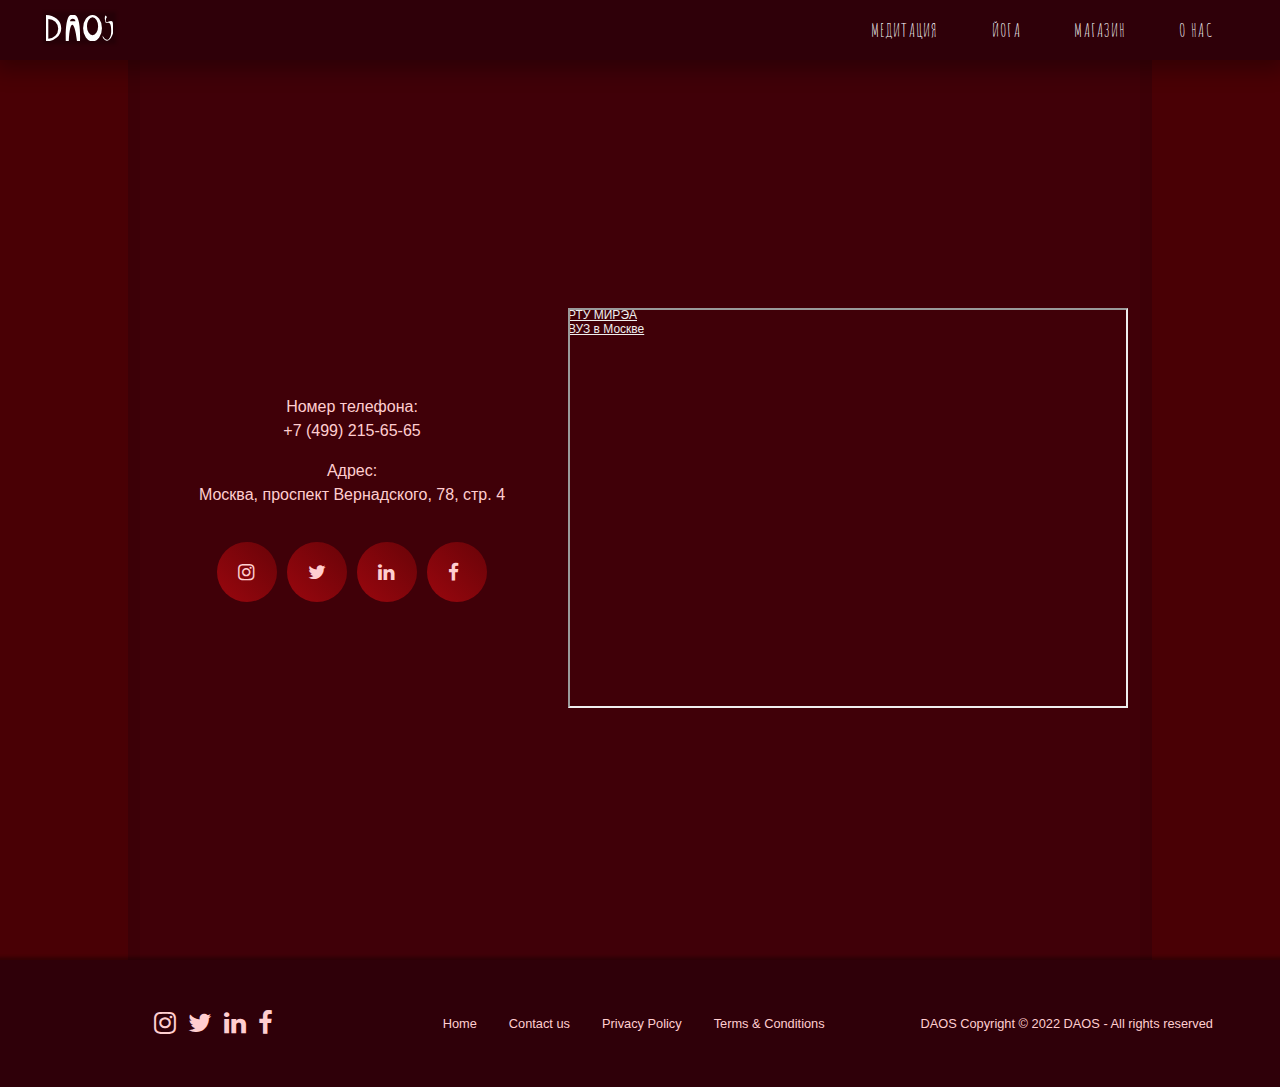
<file: contacts.html>
<!DOCTYPE html>
<html lang="en">
<head>
    <meta charset="UTF-8">
    <meta http-equiv="X-UA-Compatible" content="IE=edge">
    <meta name="viewport" content="width=device-width, initial-scale=1.0">
    <title>О нас</title>
    <link rel="shortcut icon" href="images/icon.png" type="image/png">
    <link rel="stylesheet" type="text/css" href="styles/style.css">
    <link rel="stylesheet" type="text/css" href="styles/contacts.css">
    <script src="https://ajax.googleapis.com/ajax/libs/jquery/3.6.1/jquery.min.js"></script>
    <script src="https://cdnjs.cloudflare.com/ajax/libs/gsap/3.6.0/gsap.min.js"></script>
    <script src="scripts/script.js"></script>
</head>
<body>
    <header>
        <a id="logo-ref" href="index.html">
          <svg class="logo" xmlns="http://www.w3.org/2000/svg">
            <g>
              <path fill-rule="evenodd" clip-rule="evenodd" fill="white" d="M0 0 0 80A1.5 1.3 0 000 0L7 12A1 1 0 017 72L7 12M74 0C60 6 59 53 60 80l9 0C72 13 86 13 94 80l9 0C104 53 103 6 88 0L74 0 73 19A1 1 0 0189 19L73 19M141 0A1 1.4 0 00141 80 1 1.4 0 00141 0L141 7A1 1.6 0 01141 61 1 1.6 0 01141 7"></path>
              <clipPath id="smoke">
                <path fill-rule="evenodd" clip-rule="evenodd" d="M171 66.8125C180.1125 82 189.225 82 198.3375 66.8125S202.8938 41.5 202.8938 26.3125 189.225 21.25 184.6687 21.25 180.1125 11.125 184.6687 6.0625L180.1125 1C175.5563 11.125 180.1125 16.1875 180.1125 21.25S189.225 21.25 193.7813 26.3125 198.3375 56.6875 196.0594 61.75C189.225 82 180.1125 76.9375 171 61.75Z">
              </clipPath>
              <path clip-path="url(#smoke)" class="path" fill="none" stroke="white" stroke-miterlimit="10" stroke-width="18" d="M171 66.8125C180.1125 82 189.225 82 198.3375 66.8125S202.8938 41.5 202.8938 26.3125 189.225 21.25 184.6687 21.25 180.1125 11.125 184.6687 6.0625L180.1125 1C175.5563 11.125 180.1125 16.1875 180.1125 21.25S189.225 21.25 193.7813 26.3125 198.3375 56.6875 196.0594 61.75C189.225 82 180.1125 76.9375 171 61.75Z"></path>
            </g>
          </svg>
        </a>
        <nav class="menu" id="menu">
          <a href="meditation.html">Медитация</a>
          <a href="yoga.html">Йога</a>
          <a href="shop.html">Магазин</a>
          <a href="contacts.html">О нас</a>
        </nav>
        <div class="dropdown-menu-container">
          <div class="activator" id="activator"></div>
          <nav class="dropdown-menu" id="dropdown-menu">
            <a href="meditation.html">Медитация</a>
            <a href="yoga.html">Йога</a>
            <a href="shop.html">Магазин</a>
            <a href="contacts.html">О нас</a>
          </nav>
        </div>
    </header>
    <figure class="loader">
      <span></span><span></span>
      <span></span><span></span>
      <span></span><span></span>
      <span></span><span></span>
    </figure>
    <section id="contacts">
      <div class="contacts">
        <ul>
          <li>Номер телефона:<br>+7 (499) 215-65-65</li>
          <li>Адрес:<br>Москва, проспект Вернадского, 78, стр. 4</li>
        </ul>
        <div class="social-container">
          <ul class="social-icons">
              <li><a href="#"><i class="fa fa-instagram"></i></a></li>
              <li><a href="#"><i class="fa fa-twitter"></i></a></li>
              <li><a href="#"><i class="fa fa-linkedin"></i></a></li>
              <li><a href="#"><i class="fa fa-facebook"></i></a></li>
          </ul>
        </div>
      </div>
      <div class="map" style="position:relative;overflow:hidden;"><a href="https://yandex.ru/maps/org/rtu_mirea/1084832794/?utm_medium=mapframe&utm_source=maps" style="color:#eee;font-size:12px;position:absolute;top:0px;">РТУ МИРЭА</a><a href="https://yandex.ru/maps/213/moscow/category/university_college/184106140/?utm_medium=mapframe&utm_source=maps" style="color:#eee;font-size:12px;position:absolute;top:14px;">ВУЗ в Москве</a><iframe src="https://yandex.ru/map-widget/v1/-/CCUn7Dc28D" width="560" height="400" frameborder="1" allowfullscreen="true" style="position:relative;"></iframe></div>
    </section>
    <footer>
      <div class="row">
        <a href="#"><i class="fa fa-instagram"></i></a>
        <a href="#"><i class="fa fa-twitter"></i></a>
        <a href="#"><i class="fa fa-linkedin"></i></a>
        <a href="#"><i class="fa fa-facebook"></i></a>
      </div>
      <div class="row">
        <ul>
        <li><a href="index.html">Home</a></li>
        <li><a href="contacts.html">Contact us</a></li>
        <li><a href="#">Privacy Policy</a></li>
        <li><a href="#">Terms & Conditions</a></li>
        </ul>
      </div>
      <div class="row">DAOS Copyright © 2022 DAOS - All rights reserved</div>
    </footer>
  </body>
</html>
</file>
<file: styles/style.css>
@import url('https://fonts.googleapis.com/css2?family=Amatic+SC:wght@700&family=Oswald&display=swap');
@import url(https://cdnjs.cloudflare.com/ajax/libs/font-awesome/4.6.3/css/font-awesome.css);

* {
  box-sizing: border-box;
  padding: 0;
  margin: 0;
}

body {
  position: relative;
  min-height: 100vh;
  font-family: sans-serif;
  background: #490005;
  color: white;
}

html {
  overflow-x: hidden;
  overflow-y: scroll;
  scroll-behavior: smooth;
}

html::-webkit-scrollbar {
  width: 10px;
}
html::-webkit-scrollbar-track {
  background-color: #370F11;
  border-radius: 15vh;
}
html::-webkit-scrollbar-thumb {
  border-radius: 15vh;
  background-image: radial-gradient(circle, rgba(106,1,15,1) 0%, rgba(99,8,25,1) 44%, rgba(36,0,5,1) 85%, rgba(0,0,0,0) 100%);
}
html::-webkit-scrollbar-thumb:hover {
  background-image: radial-gradient(circle, rgba(106,1,15,1) 0%, rgba(99,8,25,1) 55%, rgba(36,0,5,1) 90%);
}

header,
nav,
section,
.content-container,
footer {
  display: flex;
  align-items: center;
  justify-content: center;
}

/* ========== Menu ==========*/
header {
  justify-content: space-between;
  position: relative;
  width: 100%;
  padding: 12px calc(15px + 2vw);
  background: #2F0009;
  box-shadow: 0 5px 20px 5px rgba(0, 0, 0, 0.3);
  z-index: 1;
}
#logo-ref svg {
  margin: 3px 0 3px 5px;
  fill: white;
  width: 67px;
  height: 26.4px;
  transition: 0.3s;
  box-shadow: 0 0 3px 3px rgba(0, 0, 0, 0.2), inset 0 0 10px 10px rgba(0, 0, 0, 0.2);
}
#logo-ref:hover svg {
  transform: scale(1.1);
}
#logo-ref svg g {
  transform: scale(0.33);
}
.path {
  stroke-dasharray: 450;
  stroke-dashoffset: 0;
}

#logo-ref:hover .path {
  animation: draw 2s linear alternate;
}
@keyframes draw {
  from {stroke-dashoffset: 450;}
  to {}
}

.menu {
  width: max-content;
  justify-content: space-between;
}
.menu a, .dropdown-menu a {
  font-size: 1.1rem;
  font-family: 'Amatic SC';
  white-space: nowrap;
  text-decoration: none;
  color: #fff;
  font-stretch: 150%;
  text-transform: uppercase;
  letter-spacing: .08rem;
}
.menu a {
  padding: 5px 2vw;
  border: 1px solid transparent;
  border-radius: 0.3em;
  transition: 0.3s;
}
.menu a:hover {
  background-color: #280107;
  border: 1px solid #570107;
}
.dropdown-menu-container {
  display: none;
  flex-direction: column;
  align-items: flex-end;
  position: relative;
  width: 9rem;
}
.activator {
  --h: .5rem;
  height: var(--h);
  width: var(--h);
  padding: 1em;
  border-radius: 50%;
  cursor: pointer;
  z-index: 1;
  position: relative;
}
.activator:hover::before {
  content: "";
  position: absolute;
  width: 100%;
  height: 100%;
  border-radius: 50%;
  top: 0;
  left: 0;
  background-color: #400008;
}
.activator::after {
  content: "";
  position: absolute;
  width: 70%;
  height: 70%;
  top: 50%;
  left: 50%;
  z-index: 1;
  transform: translate(-50%, -50%);
  background-image: url('../images/menu.svg');
  background-size: cover;
}
.dropdown-menu {
  display: none;
  position: absolute;
  transform: translateY(calc(2em - 2px));
  flex-direction: column;
  justify-content: space-between;
  height: 13.5em;
  background: #4E020B;
  border-radius: 3em 0 3em 3em;
}
.dropdown-menu a {
  width: 9rem;
  height: 3em;
  display: flex;
  justify-content: center;
  align-items: center;
  background-color: #440008;
  border-right: 2px solid #400008;
  border-left: 2px solid #4E020B;
}
.dropdown-menu a:first-child {
  border-top-left-radius: 2em;
  border-top: 2px solid #4E020B;
}
.dropdown-menu a:last-child {
  border-radius: 0 0 2em 2em;
  border-bottom: 2px solid #4E020B;
}
.dropdown-menu a:hover {
  background-color: #320107;
}

/* ========== Loader ==========*/
.loader {
  position:fixed;
  left:50%;
  top:50%;
  transform:translate(-50%,-50%) rotate(0deg) scale(1.4,1.4);
  z-index: 1;
  animation:rotation 30s infinite linear;
}
.loader span {
  position: absolute;
  top: 50%;
  left: 50%;
  transform: translate(-50%, -50%;);
}
.loader span::after {
  content:"";
  width: 2vw;
  height: 2vw;
  border:1px solid rgb(255, 206, 208);
  box-sizing:border-box;
  position:absolute;
  left: 2vw;
  top: 2vw;
  animation:shuffle 2s infinite;
}

figure span:nth-child(1){transform:rotate(0deg)}
figure span:nth-child(1)::after{animation-delay:-0.5s;}
figure span:nth-child(2){transform:rotate(45deg)}
figure span:nth-child(2)::after{animation-delay:-1s;}
figure span:nth-child(3){transform:rotate(90deg)}
figure span:nth-child(3)::after{animation-delay:-1.5s;}
figure span:nth-child(4){transform:rotate(135deg)}
figure span:nth-child(4)::after{animation-delay:-2s;}
figure span:nth-child(5){transform:rotate(180deg)}
figure span:nth-child(5)::after{animation-delay:-2.5s;}
figure span:nth-child(6){transform:rotate(225deg)}
figure span:nth-child(6)::after{animation-delay:-3s;}
figure span:nth-child(7){transform:rotate(270deg)}
figure span:nth-child(7)::after{animation-delay:-3.5s;}
figure span:nth-child(8){transform:rotate(315deg)}
figure span:nth-child(8)::after{animation-delay:-4;}

@keyframes rotation{
  100%{transform:translate(-50%,-50%) rotate(-360deg) scale(1.4,1.4);}
}
@keyframes shuffle{
  50%{transform:scale(0.4,0.4) rotate(-90deg);border-radius:50%;}
}

/* ========== Hero Section ==========*/
section {
  width: 80%;
  min-height: 100vh;
  background-color: #400008;
  margin-left: auto;
  margin-right: auto;
  z-index: -1;
  border-left: 1vw solid rgba(0, 0, 0, .05);
  border-right: 1vw solid rgba(0, 0, 0, .05);
}

/* ========== Footer ==========*/
footer{
  background: #2F0009;
  padding:30px 0px;
  text-align:center;
  box-shadow: 0 0 3px 3px rgba(0,0,0,.3);
}

footer .row{
  width:100%;
  margin:1% 0%;
  padding:0.6% 0%;
  color: #FFCED0;
  font-size:0.8em;
}

footer .row a{
  text-decoration:none;
  color:#FFCED0;
  transition:0.5s;
}

footer .row a:hover{
  color:#fff;
}

footer .row ul{
  width:100%;
  display: flex;
  flex-direction: row;
}

footer .row ul li{
  display:inline-block;
  margin:0px 1rem;
}

footer .row a i{
  font-size:2em;
  margin:0% 1%;
}

@media screen and (max-width: 500px) {
 .dropdown-menu-container {
   display: flex;
 }
 .menu {
   display: none;
 }
 section {
   width: 100%;
 }
}
@media screen and (max-width: 750px) {
  footer .row ul{
    flex-direction: column;
  }
}
</file>
<file: styles/contacts.css>
@import url(https://cdnjs.cloudflare.com/ajax/libs/font-awesome/4.6.3/css/font-awesome.css);

body {
  background-color: rgba(#99070E, 0.05);
  overflow-x: hidden;
}
#contacts {
  justify-content: center;
  gap: 1rem;
  flex-wrap: wrap;
  padding: 4rem 0;
}
.contacts {
  display: flex;
  flex-direction: column;
  justify-content: space-around;
}
.contacts > ul {
  flex-grow: 1;
  text-align: center;
  list-style-type: none;
  color: #FFCED0;
}
.contacts > ul li {
  padding: .5rem;
  font-size: 1rem;
  line-height: 1.5rem;
}
.social-container {
  flex-grow: 1;
  width: 400px;
  margin: .5rem auto;
  text-align: center;
}
.social-icons {
  padding: 0;
  list-style: none;
  margin: 1em;
}
.social-icons li {
  display: inline-block;
  margin: 0.15em;
  position: relative;
  font-size: 1.2em;
}

.social-icons i {
  color: #FFCED0;
  position: absolute;
  top: 21px;
  left: 21px;
  transition: all 265ms ease-out;
}

.social-icons a {
  display: inline-block;
}
.social-icons a::before {
  content: " ";
  width: 60px;
  height: 60px;
  border-radius: 100%;
  display: block;
  background: linear-gradient(45deg, #99070E, #690308);
  transition: all 265ms ease-out;
}

.social-icons a:hover::before {
  transform: scale(0);
  transition: all 265ms ease-in;
}
.social-icons a:hover i {
  transform: scale(2.2);
  -ms-transform: scale(2.2);
  -webkit-transform: scale(2.2);
  color: #99070E;
  background: -webkit-linear-gradient(45deg, #99070E, #690308);
  -webkit-background-clip: text;
  -webkit-text-fill-color: transparent;
  transition: all 265ms ease-in;
}
</file>
